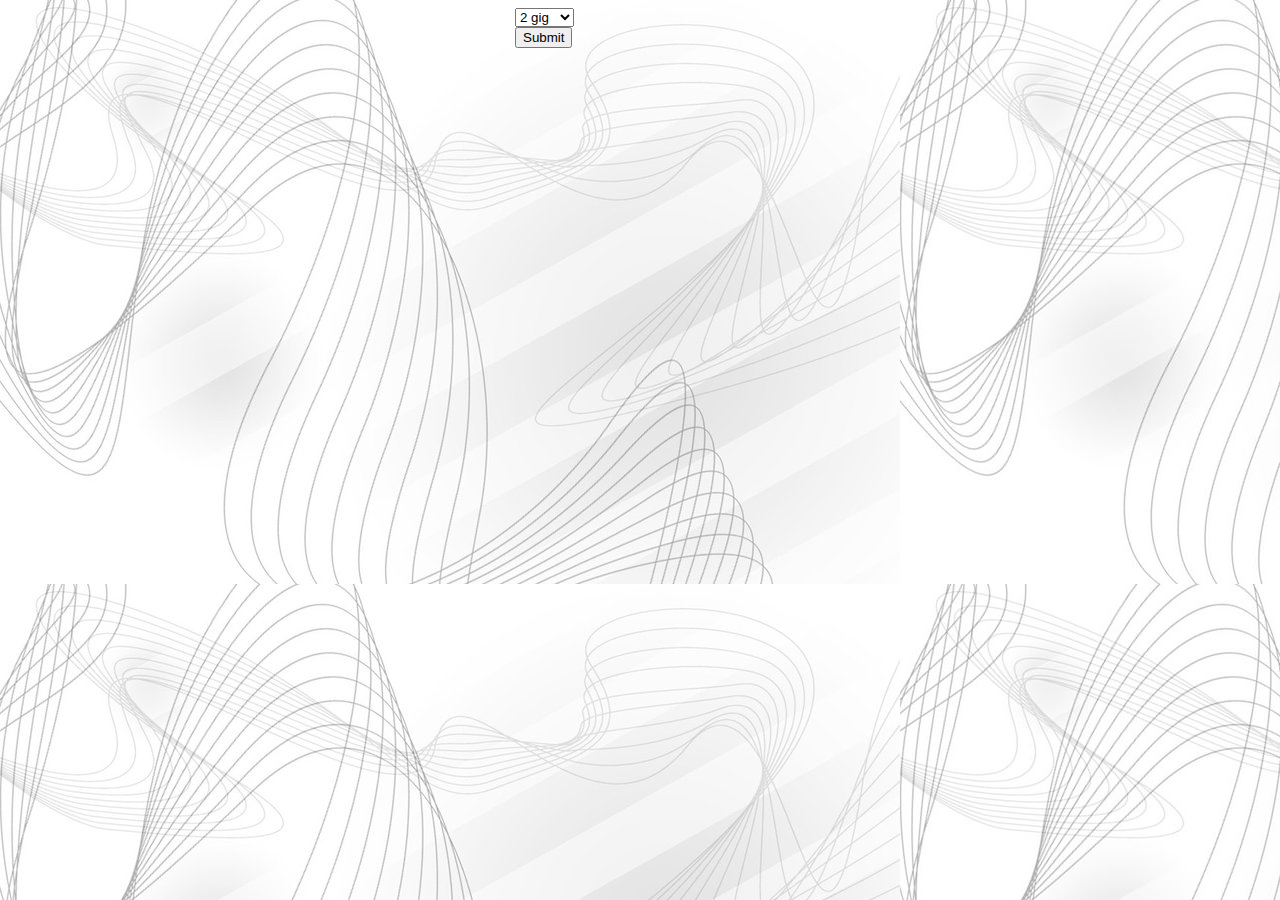
<file: Plaintech website/orderpage.html>
<html>
<head>
<title>Plaintech NL</title>
<link rel="stylesheet" type="text/css" href="opmaak.css">
</head>
<body>
<form action="orderpage.html" method=POST>
	<select name = "Amount of Ram">
 	<option value="option 1">2 gig</option>
  	<option value="option 2">4 gig</option>
  	<option value="option 3">8 gig</option>
  	<option value="option 4">16 gig</option>
</select><br>
	<input type="submit" value="Submit">
</form>
</body>
</html>
</file>
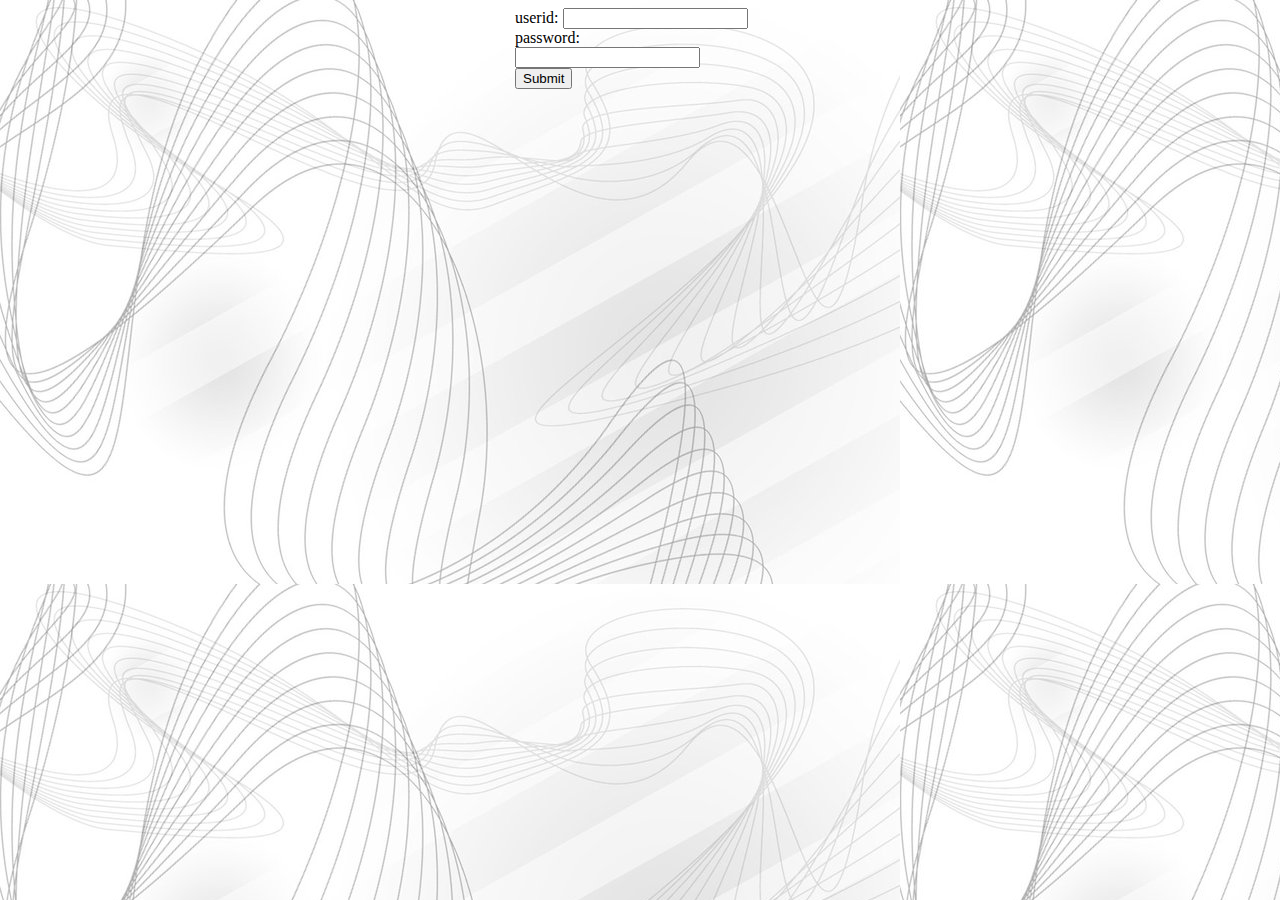
<file: Plaintech website/login page/loginpage.html>
<!DOCTYPE html>
	<head>
	<link rel="stylesheet" type="text/css" href="..\opmaak.css">
		<title>Login page</title>
	</head>
	<body>
		
		<form action="loginpage.html" method=POST>
		userid: <input align="center" type="text" name="userid"><br>
		password: <input align="center" type="password" name="password"><br>
		<input type="submit" value="Submit">
		</form>
		
	</body>
</html>
</file>
<file: Plaintech website/opmaak.css>
body {
	background-color: grey;
	background-image: url('background.jpg')
}
h1 {
    color: navy;
    margin-left: 20px;
}

form {

	margin: 0 auto;
	width: 250px

}


/* START NAV MENU */
nav {
  background-color: black;
  height:43px;
}
 
 
nav ul {
  font-family: Arial, Verdana;
  font-size: 22px;
  margin: 0;
  padding: 0;
  list-style: none;
}
 
nav ul li {
  display: block;
  position: relative;
  float: left;
 
}
 
nav li ul { 
  display: none; 
}
 
nav ul li a {
  display: block;
  text-decoration: none;
  padding: 10px 19px 3px 15px;
  background: black;
  color: white;  
  margin-left: 1px;
  white-space: nowrap;
  height:30px; /* Width and height of top-level nav items */
  width:160px;
  text-align:center;
 
}
 
nav ul li a:hover { 
  background: black; 
}
 
nav li:hover ul {
  display: block;
  position: absolute;
  height:800px;
}
 
nav li:hover li {
  float: none;
  font-size: 11px;
 
}
 
nav li:hover a { 
  background: black;
  text 
  height:30px; /* Height of lower-level nav items is shorter than main level */
}
 
nav li:hover li a:hover { 
  background: #95A9B1; 
}
 
nav ul li ul li a {
    text-align:left; /* Top-level items are centered, but nested list items are left-aligned */
}
 
/* END NAV MENU */
</file>
